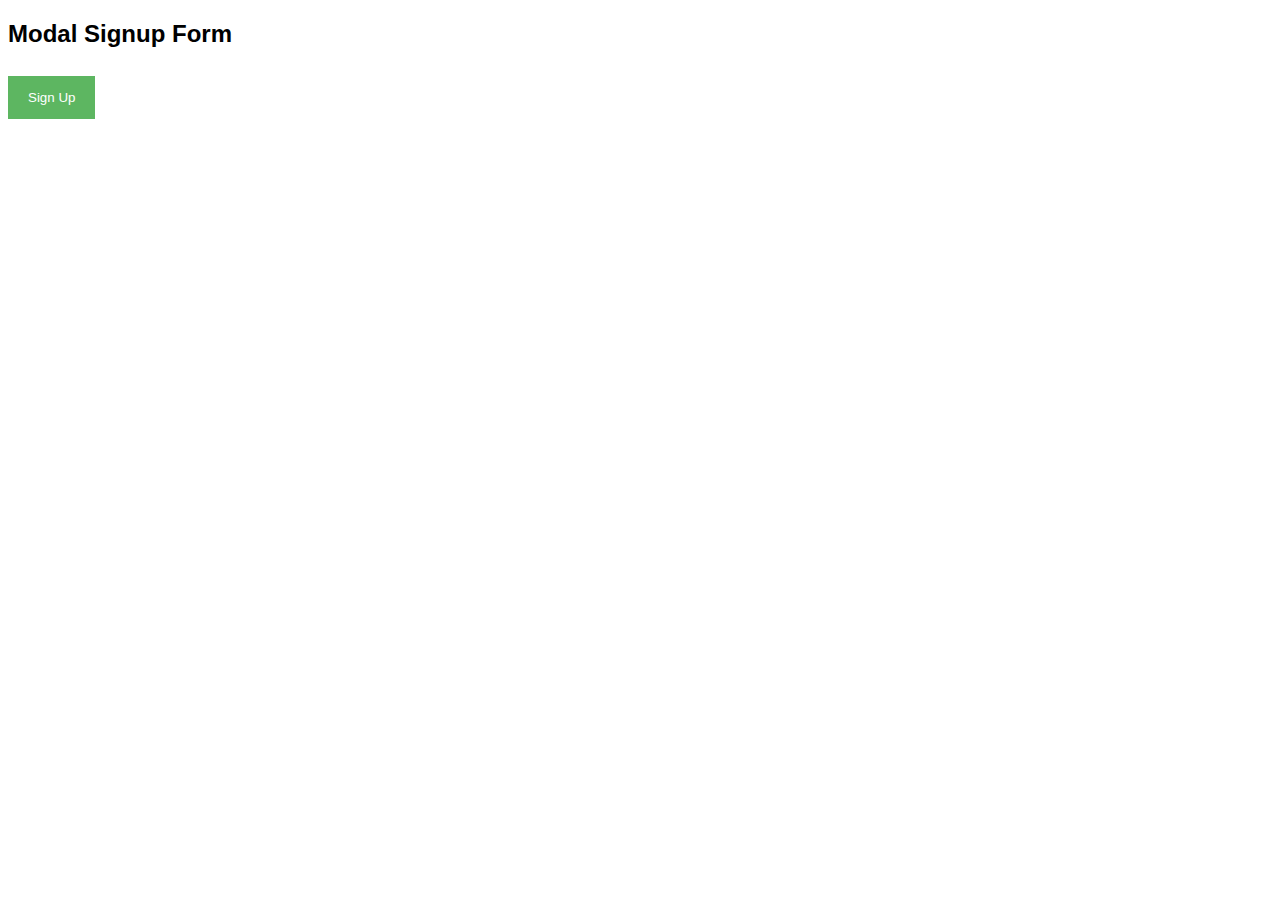
<file: SignUp.html>
<!DOCTYPE html>


<html>
<style>
    
    body {
        font-family: Arial, Helvetica, sans-serif;
    }

    * {
        box-sizing: border-box
    }

    /* Full-width input fields */

    input[type=text],
    input[type=password] {
        width: 100%;
        padding: 15px;
        margin: 5px 0 22px 0;
        display: inline-block;
        border: none;
        background: #f1f1f1;
    }

    /* Add a background color when the inputs get focus */

    input[type=text]:focus,
    input[type=password]:focus {
        background-color: #ddd;
        outline: none;
    }

    /* Set a style for all buttons */

    button {
        background-color: #4CAF50;
        color: white;
        padding: 14px 20px;
        margin: 8px 0;
        border: none;
        cursor: pointer;
        width: 100%;
        opacity: 0.9;
    }

    button:hover {
        opacity: 1;
    }

    /* Extra styles for the cancel button */

    .cancelbtn {
        padding: 14px 20px;
        background-color: #f44336;
    }

    /* Float cancel and signup buttons and add an equal width */

    .cancelbtn,
    .signupbtn {
        float: left;
        width: 50%;
    }

    /* Add padding to container elements */

    .container {
        padding: 16px;
    }

    /* The Modal (background) */

    .modal {
        display: none;
        /* Hidden by default */
        position: fixed;
        /* Stay in place */
        z-index: 1;
        /* Sit on top */
        left: 0;
        top: 0;
        width: 100%;
        /* Full width */
        height: 100%;
        /* Full height */
        overflow: auto;
        /* Enable scroll if needed */
        background-color: #474e5d;
        padding-top: 50px;
    }

    /* Modal Content/Box */

    .modal-content {
        background-color: #fefefe;
        margin: 5% auto 15% auto;
        /* 5% from the top, 15% from the bottom and centered */
        border: 1px solid #888;
        width: 80%;
        /* Could be more or less, depending on screen size */
    }

    /* Style the horizontal ruler */

    hr {
        border: 1px solid #f1f1f1;
        margin-bottom: 25px;
    }

    /* The Close Button (x) */

    .close {
        position: absolute;
        right: 35px;
        top: 15px;
        font-size: 40px;
        font-weight: bold;
        color: #f1f1f1;
    }

    .close:hover,
    .close:focus {
        color: #f44336;
        cursor: pointer;
    }

    /* Clear floats */

    .clearfix::after {
        content: "";
        clear: both;
        display: table;
    }

    /* Change styles for cancel button and signup button on extra small screens */

    @media screen and (max-width: 300px) {
        .cancelbtn,
        .signupbtn {
            width: 100%;
        }
    }
</style>

<body>

    <h2>Modal Signup Form</h2>

    <button onclick="document.getElementById('id01').style.display='block'" style="width:auto;">Sign Up</button>

    <div id="id01" class="modal">
        <span onclick="document.getElementById('id01').style.display='none'" class="close" title="Close Modal">&times;</span>
        <form class="modal-content" action="/action_page.php">
            <div class="container">
                <h1>Sign Up</h1>
                <p>Please fill in this form to create an account.</p>
                <hr>
                <label for="email">
                    <b>Email</b>
                </label>
                <input type="text" placeholder="Enter Email" name="email" required>

                <label for="psw">
                    <b>Password</b>
                </label>
                <input type="password" placeholder="Enter Password" name="psw" required>

                <label for="psw-repeat">
                    <b>Repeat Password</b>
                </label>
                <input type="password" placeholder="Repeat Password" name="psw-repeat" required>

                <label>
                    <input type="checkbox" checked="checked" name="remember" style="margin-bottom:15px"> Remember me
                </label>

                <p>By creating an account you agree to our
                    <a href="#" style="color:dodgerblue">Terms & Privacy</a>.</p>

                <div class="clearfix">
                    <button type="button" onclick="document.getElementById('id01').style.display='none'" class="cancelbtn">Cancel</button>
                    <button type="submit" class="signupbtn">Sign Up</button>
                </div>
            </div>
        </form>
    </div>

    <script>
        // Get the modal
        var modal = document.getElementById('id01');

        // When the user clicks anywhere outside of the modal, close it
        window.onclick = function (event) {
            if (event.target == modal) {
                modal.style.display = "none";
            }
        }
    </script>

</body>

</html>
</file>
